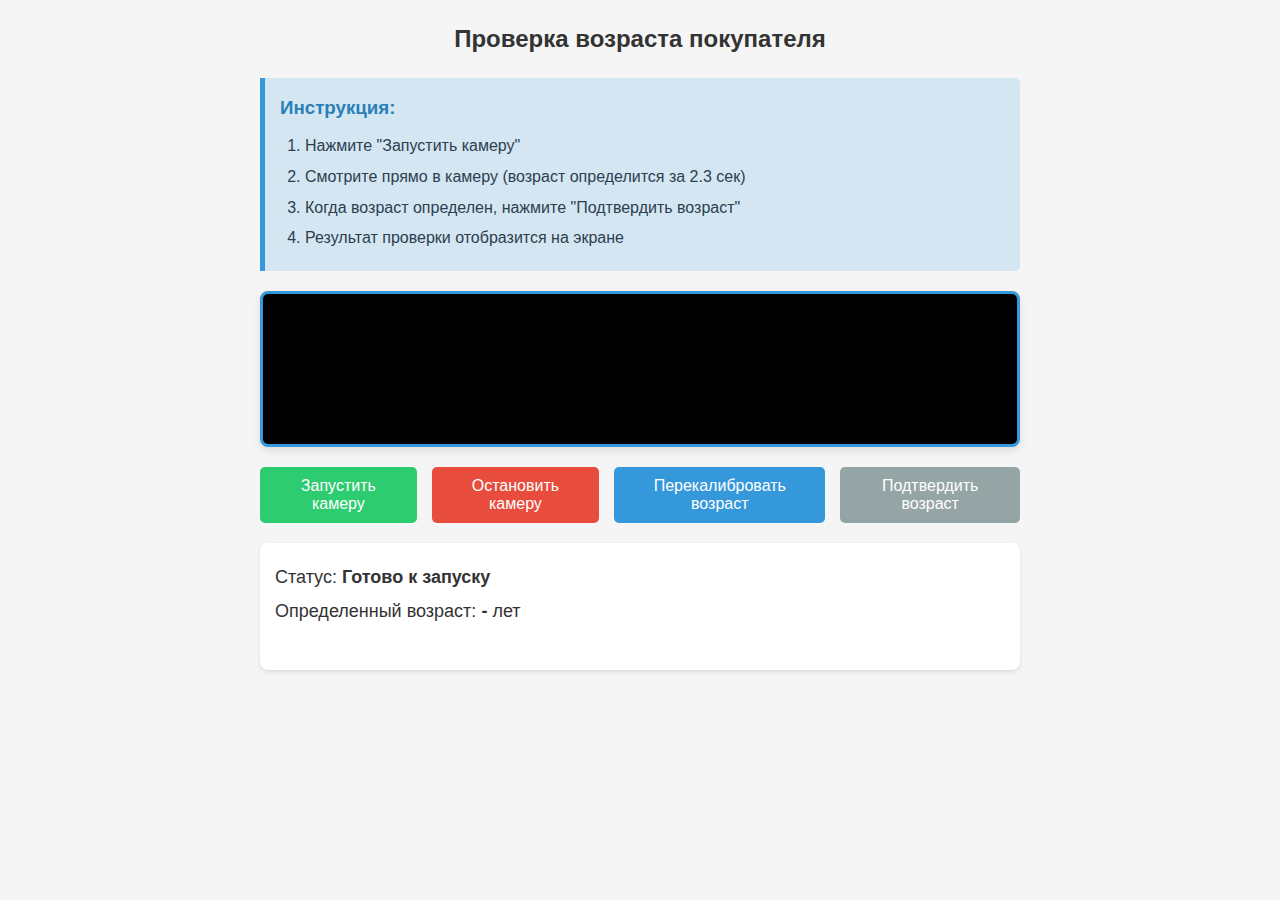
<file: index.html>
<!DOCTYPE html>
<html lang="ru">
<head>
    <meta charset="UTF-8">
    <meta name="viewport" content="width=device-width, initial-scale=1.0">
    <title>Система проверки возраста</title>
    <link rel="stylesheet" href="styles.css">
</head>
<body>
    <div class="container">
        <h1>Проверка возраста покупателя</h1>
        
        <div class="instructions-panel">
            <h3>Инструкция:</h3>
            <ol>
                <li>Нажмите "Запустить камеру"</li>
                <li>Смотрите прямо в камеру (возраст определится за 2.3 сек)</li>
                <li>Когда возраст определен, нажмите "Подтвердить возраст"</li>
                <li>Результат проверки отобразится на экране</li>
            </ol>
        </div>
        
        <div class="video-container">
            <video id="webcam" autoplay playsinline></video>
            <canvas id="canvas" class="detection-layer"></canvas>
        </div>
        <div class="controls">
            <button id="startButton">Запустить камеру</button>
            <button id="stopButton" disabled>Остановить камеру</button>
            <button id="calibrateButton" disabled>Перекалибровать возраст</button>
            <button id="confirmAgeButton" disabled>Подтвердить возраст</button>
        </div>
        <div class="stats">
            <p>Статус: <span id="statusDisplay">Ожидание</span></p>
            <p>Определенный возраст: <span id="averageAge">-</span> лет</p>
            <p id="ageVerdict" class="age-verdict"></p>
        </div>
    </div>

    <!-- Скрипт загрузчика WASM и библиотек -->
    <script>
        // Функция для определения производительности устройства
        function checkWebGLPerformance() {
            const canvas = document.createElement('canvas');
            const gl = canvas.getContext('webgl') || canvas.getContext('experimental-webgl');
            const hasStrongWebGL = gl && gl.getExtension('WEBGL_depth_texture');
            
            // Проверка количества логических процессоров
            const cpuCores = navigator.hardwareConcurrency || 1;
            
            // Определяем, нужно ли использовать WASM вместо WebGL
            return {
                isLowEndDevice: !hasStrongWebGL || cpuCores <= 2,
                useWasm: !hasStrongWebGL
            };
        }
        
        // Динамическая загрузка нужных скриптов
        async function loadScripts() {
            const deviceInfo = checkWebGLPerformance();
            const statusDisplay = document.getElementById('statusDisplay');
            statusDisplay.textContent = 'Анализ устройства...';
            
            try {
                // Всегда загружаем основной TensorFlow
                statusDisplay.textContent = 'Загрузка TensorFlow...';
                await loadScript('js/libs/tf.min.js');
                
                // Если нужен WASM бэкенд, загружаем его
                if (deviceInfo.useWasm) {
                    statusDisplay.textContent = 'Загрузка WASM...';
                    try {
                        await loadScript('js/libs/tf-backend-wasm.min.js');
                        console.log('WASM бэкенд загружен для слабого устройства');
                    } catch (e) {
                        console.warn('Не удалось загрузить WASM бэкенд:', e);
                        statusDisplay.textContent = 'WASM не загружен, используем WebGL';
                    }
                }
                
                // Загружаем Face-API
                statusDisplay.textContent = 'Загрузка Face-API...';
                await loadScript('js/libs/face-api.min.js');
                
                // Делаем небольшую паузу, чтобы модель Face-API инициализировалась
                await new Promise(resolve => setTimeout(resolve, 100));
                
                // Проверяем, инициализирован ли Face-API
                if (typeof faceapi === 'undefined') {
                    throw new Error('Face-API не инициализирован');
                }
                
                // Загружаем наш основной скрипт
                statusDisplay.textContent = 'Загрузка приложения...';
                await loadScript('app.js');
                
                statusDisplay.textContent = 'Готово к запуску';
            } catch (error) {
                console.error('Ошибка загрузки скриптов:', error);
                statusDisplay.textContent = 'Ошибка загрузки! Обновите страницу';
                alert('Произошла ошибка при загрузке компонентов: ' + error.message);
            }
        }
        
        // Функция для асинхронной загрузки скриптов
        function loadScript(src) {
            return new Promise((resolve, reject) => {
                const script = document.createElement('script');
                script.src = src;
                script.onload = () => {
                    console.log(`Скрипт ${src} успешно загружен`);
                    resolve();
                };
                script.onerror = (err) => {
                    console.error(`Ошибка загрузки скрипта ${src}:`, err);
                    reject(new Error(`Ошибка загрузки скрипта ${src}`));
                };
                document.body.appendChild(script);
            });
        }
        
        // Запускаем загрузку скриптов после загрузки DOM
        document.addEventListener('DOMContentLoaded', loadScripts);
    </script>
</body>
</html>
</file>
<file: styles.css>
* {
    box-sizing: border-box;
    margin: 0;
    padding: 0;
}

body {
    font-family: Arial, sans-serif;
    background-color: #f5f5f5;
    color: #333;
    line-height: 1.6;
}

.container {
    max-width: 800px;
    margin: 0 auto;
    padding: 20px;
}

h1 {
    text-align: center;
    margin-bottom: 20px;
    font-size: 24px;
}

.instructions-panel {
    background-color: #d4e6f1;
    border-left: 5px solid #3498db;
    padding: 15px;
    margin-bottom: 20px;
    border-radius: 0 5px 5px 0;
}

.instructions-panel h3 {
    color: #2980b9;
    margin-bottom: 10px;
}

.instructions-panel ol {
    padding-left: 25px;
}

.instructions-panel li {
    margin-bottom: 5px;
    color: #2c3e50;
}

.video-container {
    position: relative;
    margin-bottom: 20px;
    border: 3px solid #3498db;
    border-radius: 8px;
    overflow: hidden;
    box-shadow: 0 4px 8px rgba(0, 0, 0, 0.1);
    max-width: 100%;
    height: auto;
    background-color: #000;
    transform: translateZ(0);
    will-change: transform;
}

#webcam, #canvas {
    width: 100%;
    height: auto;
    display: block;
}

#canvas {
    position: absolute;
    top: 0;
    left: 0;
    will-change: transform;
    image-rendering: crisp-edges;
    pointer-events: none;
    transform: translateZ(0);
    backface-visibility: hidden;
}

.controls {
    display: flex;
    justify-content: center;
    gap: 15px;
    margin-bottom: 20px;
}

button {
    padding: 10px 20px;
    font-size: 16px;
    border: none;
    border-radius: 5px;
    cursor: pointer;
    transition: background-color 0.3s;
}

#startButton {
    background-color: #2ecc71;
    color: white;
}

#startButton:hover {
    background-color: #27ae60;
}

#stopButton {
    background-color: #e74c3c;
    color: white;
}

#stopButton:hover {
    background-color: #c0392b;
}

#calibrateButton {
    background-color: #3498db;
    color: white;
}

#calibrateButton:hover {
    background-color: #2980b9;
}

#calibrateButton.calibrating {
    background-color: #f39c12;
    animation: pulse 1s infinite;
}

#confirmAgeButton {
    background-color: #9b59b6;
    color: white;
}

#confirmAgeButton:hover {
    background-color: #8e44ad;
}

#confirmAgeButton:disabled {
    background-color: #95a5a6;
    cursor: not-allowed;
}

@keyframes pulse {
    0% {
        opacity: 1;
    }
    50% {
        opacity: 0.7;
    }
    100% {
        opacity: 1;
    }
}

button:disabled {
    background-color: #95a5a6;
    cursor: not-allowed;
}

.stats {
    background-color: white;
    padding: 15px;
    border-radius: 8px;
    box-shadow: 0 2px 4px rgba(0, 0, 0, 0.1);
}

.stats p {
    margin: 5px 0;
    font-size: 18px;
}

#statusDisplay, #averageAge {
    font-weight: bold;
}

#statusDisplay.scanning {
    color: #3498db;
}

#statusDisplay.verified {
    color: #2ecc71;
}

#statusDisplay.unverified {
    color: #e74c3c;
}

#statusDisplay.instructions {
    color: #3498db;
    font-size: 20px;
    animation: blink 2s infinite;
    text-align: center;
}

#statusDisplay.locked {
    font-size: 24px;
    color: #27ae60;
    animation: pulse 1s infinite;
    text-shadow: 0 0 5px rgba(46, 204, 113, 0.5);
}

@keyframes blink {
    0% { opacity: 1; }
    50% { opacity: 0.7; }
    100% { opacity: 1; }
}

.age-verdict {
    margin-top: 10px;
    padding: 10px;
    text-align: center;
    font-size: 24px;
    font-weight: bold;
    border-radius: 5px;
}

.age-verdict.countdown {
    background-color: #f39c12;
    color: white;
    animation: countdown-pulse 1s infinite;
    font-size: 22px;
}

@keyframes countdown-pulse {
    0% { background-color: #f39c12; }
    50% { background-color: #e67e22; }
    100% { background-color: #f39c12; }
}

.age-verdict.allowed {
    background-color: #2ecc71;
    color: white;
}

.age-verdict.denied {
    background-color: #e74c3c;
    color: white;
}

.age-verdict.waiting {
    background-color: #f39c12;
    color: white;
    position: relative;
    overflow: hidden;
}

.age-verdict.waiting::after {
    content: "";
    position: absolute;
    top: 0;
    left: 0;
    height: 100%;
    width: 0;
    background-color: rgba(255, 255, 255, 0.2);
    animation: progress-animation 2.3s linear forwards;
}

@keyframes progress-animation {
    0% { width: 0; }
    100% { width: 100%; }
}

.detection-layer {
    pointer-events: none;
    will-change: transform;
    image-rendering: high-quality;
    transform: translateZ(0);
}

@media screen and (max-width: 600px) {
    .container {
        padding: 10px;
    }
    
    h1 {
        font-size: 20px;
    }
    
    button {
        font-size: 14px;
        padding: 8px 16px;
    }
    
    .stats p {
        font-size: 16px;
    }
}

/* Добавление класса low-end для устройств с низкой производительностью */
.low-end .container {
    max-width: 600px; /* Уменьшаем ширину контейнера */
}

.low-end .video-container {
    border-width: 2px; /* Уменьшаем толщину бордера */
    box-shadow: 0 2px 4px rgba(0, 0, 0, 0.1); /* Упрощаем тень */
}

.low-end .controls {
    gap: 10px; /* Уменьшаем отступы между кнопками */
}

/* Отключаем анимации для низкопроизводительных устройств */
.low-end #statusDisplay.instructions,
.low-end #statusDisplay.locked {
    animation: none;
}

.low-end #calibrateButton.calibrating {
    animation: none;
    background-color: #f39c12;
}

.low-end .age-verdict.waiting::after {
    animation: none;
}

/* Упрощаем визуальные эффекты */
.low-end button {
    transition: none;
}

.low-end .age-verdict.countdown {
    animation: none;
    background-color: #f39c12;
}

/* Добавляем стиль с большими кнопками для тач-устройств */
.low-end button {
    padding: 12px 24px;
    font-size: 18px;
    margin-bottom: 5px;
}

@media screen and (max-width: 480px) {
    .low-end .controls {
        flex-direction: column;
    }
    
    .low-end button {
        width: 100%;
    }
}

/* Оптимизированные стили для рендеринга на слабых устройствах */
.low-end .stats p {
    margin: 3px 0;
    font-size: 16px; /* Немного меньший шрифт */
}

.low-end .instructions-panel {
    padding: 10px;
    margin-bottom: 15px;
}

.low-end .instructions-panel li {
    margin-bottom: 3px;
}

.performance-button {
    background-color: #34495e;
    color: white;
    margin-top: 10px;
    width: 100%;
    padding: 12px;
    font-size: 14px;
    border-radius: 5px;
    display: block;
}

.performance-button:hover {
    background-color: #2c3e50;
}

/* Стили для кнопки в мобильной версии */
@media screen and (max-width: 600px) {
    .performance-button {
        font-size: 12px;
        padding: 10px;
    }
}

/* Отображение кнопки на низкопроизводительных устройствах */
.low-end .performance-button {
    background-color: #e67e22;
}

.low-end .performance-button:hover {
    background-color: #d35400;
}

.performance-mode-display {
    text-align: center;
    padding: 8px;
    margin: 10px 0;
    border-radius: 5px;
    font-weight: bold;
    font-size: 14px;
    transition: background-color 0.3s ease;
}

.performance-mode-display.high-mode {
    background-color: #d4efdf;
    color: #27ae60;
    border: 1px solid #2ecc71;
}

.performance-mode-display.low-mode {
    background-color: #fdebd0;
    color: #e67e22;
    border: 1px solid #f39c12;
}

/* Стили для мобильных устройств */
@media screen and (max-width: 600px) {
    .performance-mode-display {
        font-size: 12px;
        padding: 5px;
    }
}
</file>
